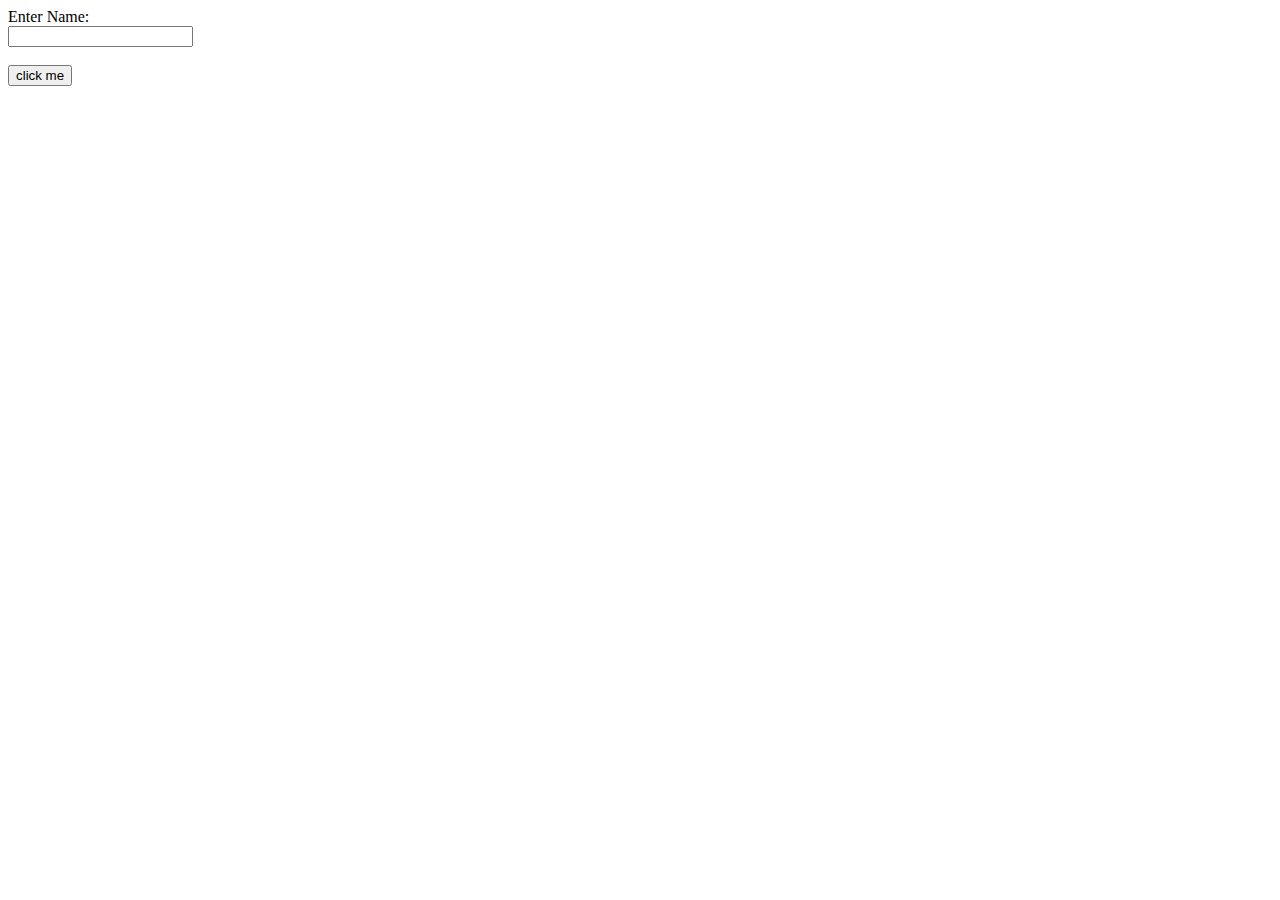
<file: DOM.html>
<!DOCTYPE html>
<html lang="en">
<head>
    <meta charset="UTF-8">
    <meta http-equiv="X-UA-Compatible" content="IE=edge">
    <meta name="viewport" content="width=device-width, initial-scale=1.0">
    <title>Document</title>
</head>
<body>
    <!-- <p title="hi">balaji</p> -->
    <script>
        // function printName(){
        // // format for getting value that is entered by the user int form doucument.form name.textbox name.value
        //     let str  = document.form1.name.value;
        //     alert("Hii: "+str);
        // }

        function printName(){
            var string1 = document.getElementById("first").value;
            alert("Hello: " +string1);
        }

        // function printValue(){
        //     var allgender = document.getElementsByName("gender");
        //     alert("Total Number of Gender :"+allgender.length);
        // }

        // function print(){
        //     // var noOfparaTag = document.getElementsByTagName("h2");
        //     // alert("No of Tags :"+noOfparaTag.length);
        //     var noOfclass = document.getElementsByClassName("temp");
        //     alert("No of Class :"+noOfclass.length);
        //     // console.log(noOfparaTag.length);
        // }
    </script>
    
    <style>
        /* Styling the elemets using class */
        .balaji{
            background-color: blue;
        }
        .ravi{
            font-family:cursive;
        }
    </style>
    <!-- normal way -->

    <!-- <form name="form1">
        <label for="Name">Enter Name:</label>
        </br>
        <input type="text" name="name">
        </br>
        <input type="button" value="click me" onclick="printName()">
    </form> -->

    <!-- getElementById method -->
    <form>
        <label for="Name">Enter Name:</label>
        </br>
        <input type="text" id="first"> 
        </br>
        </br>
        <input type="button" value="click me" onclick="printName()">
    </form>

    <!-- getElementsByname method -->
    <!-- <form>
        <label for="gender">Gender</label>
        </br>
        <label for="male">Male</label>
        <input type="radio" name="gender" value="male">
        <label for="female">Female</label>
        <input type="radio" name="gen" value="female">
        </br>
        <input type="button" value="click me" onclick="printValue()">
    </form> -->

    <!-- getElementByTag method-->
    <!-- <p>This is Balaji Ravi</p>
    <h1 class="temp">Hii</h1>
    <h2>Mee</h2>
    <p>BabyRavi</p>
    <input type="button" value="click me" onclick="print()"> -->

    <!-- Styling the elemets using class -->
    <!-- <p title="This is text">Hello Balaji</p> -->


    <!-- DOM using from one element to another element in nav-bar-->
    <!-- <ul id="container">
        <li>JS</li>
        <li>Python</li>
        <li>Java</li>
        <li id="c++">C++</li>
        <li>PHP</li>
    </ul> -->
</body>
</html>
</file>
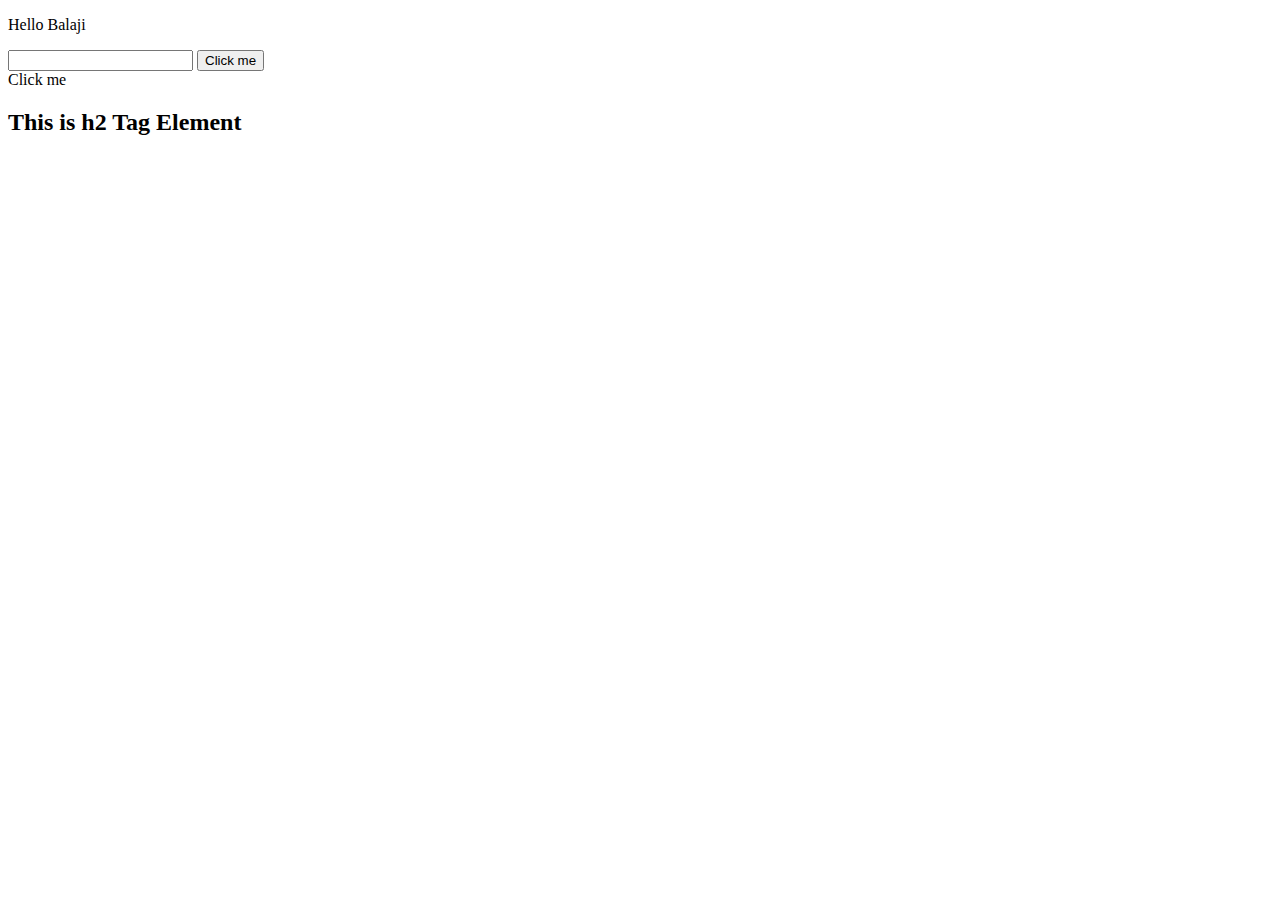
<file: event.html>
<!DOCTYPE html>
<html lang="en">
<head>
    <meta charset="UTF-8">
    <meta http-equiv="X-UA-Compatible" content="IE=edge">
    <meta name="viewport" content="width=device-width, initial-scale=1.0">
    <title>Document</title>
</head>
<body>
    <p id="p1" title="Text">Hello Balaji</p>
    <input onkeypress="keypress(event)">
    <button onclick="clickFunction()">Click me</button>
    <div id="container">
        <button1 id="buttn">Click me</button1>
    </div>

    <div id="temp">
        
    </div>
    <script type="text/javascript" src="event.js"></script>
</body>
</html>

<!-- <!DOCTYPE html>
<html>
<body>

<h1>JavaScript Functions</h1>
<h2>setInterval() with a Callback</h2>

<p>Using setInterval() to display the time every second (1000 milliseconds).</p>

<h1 id="demo"></h1>

<script>
setInterval(myFunction, 1000);

function myFunction() {
  let d = new Date();
  document.getElementById("demo").innerHTML=
  d.getHours() + ":" +
  d.getMinutes() + ":" +
  d.getSeconds();
}
</script>

</body>
</html> -->
</file>
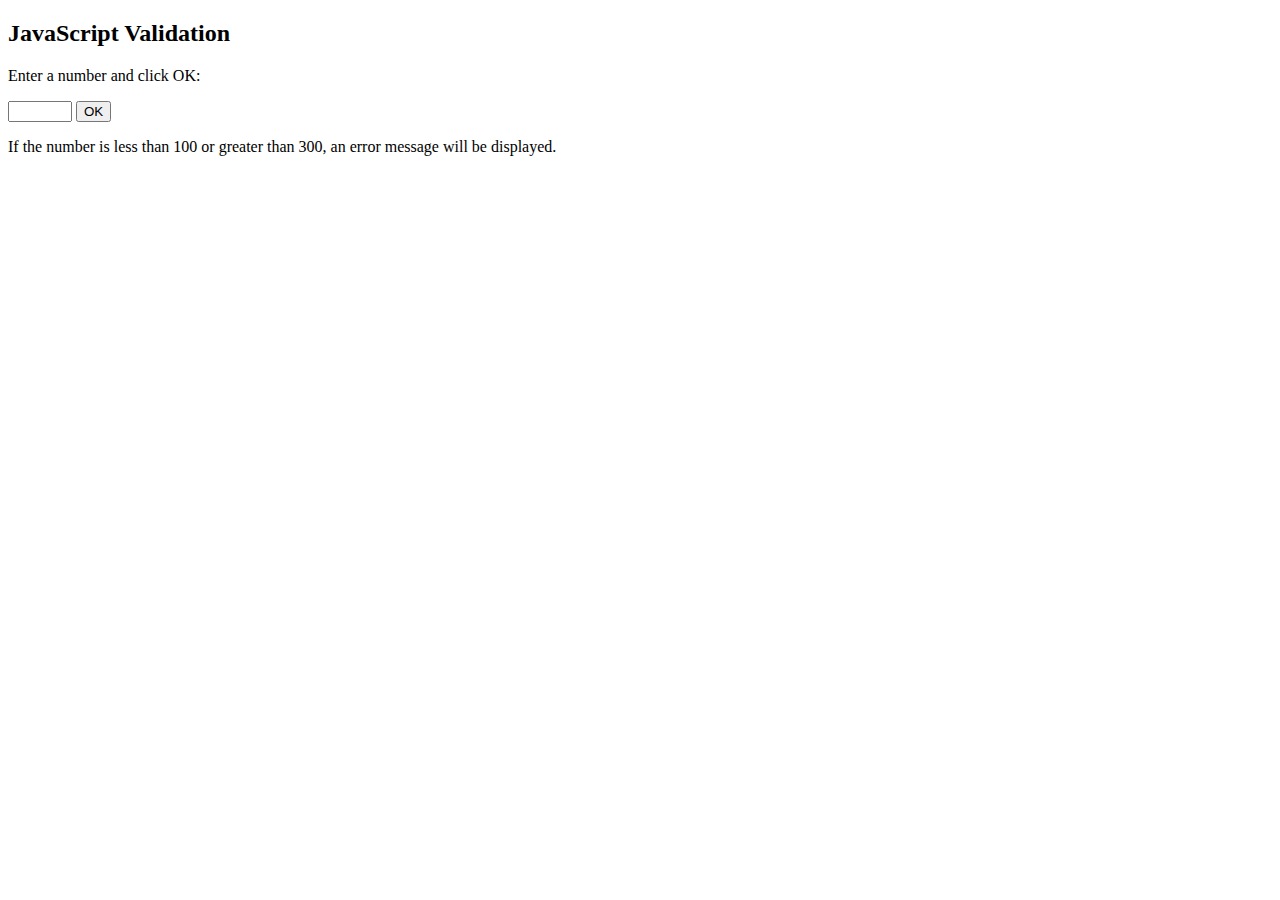
<file: FormAPI.html>
<!DOCTYPE html>
<html lang="en">
<head>
    <meta charset="UTF-8">
    <meta http-equiv="X-UA-Compatible" content="IE=edge">
    <meta name="viewport" content="width=device-width, initial-scale=1.0">
    <title>Document</title>
</head>
<body>
    <h2>JavaScript Validation</h2>

    <p>Enter a number and click OK:</p>

    <input id="id1" type="number" min="100" max="300" required>
    <button onclick="myFunction()">OK</button>

    <p>If the number is less than 100 or greater than 300, an error message will be displayed.</p>

    <p id="demo"></p>

    <script src="FormAPI.js" type="text/javascript"></script>
</body>
</html>
</file>
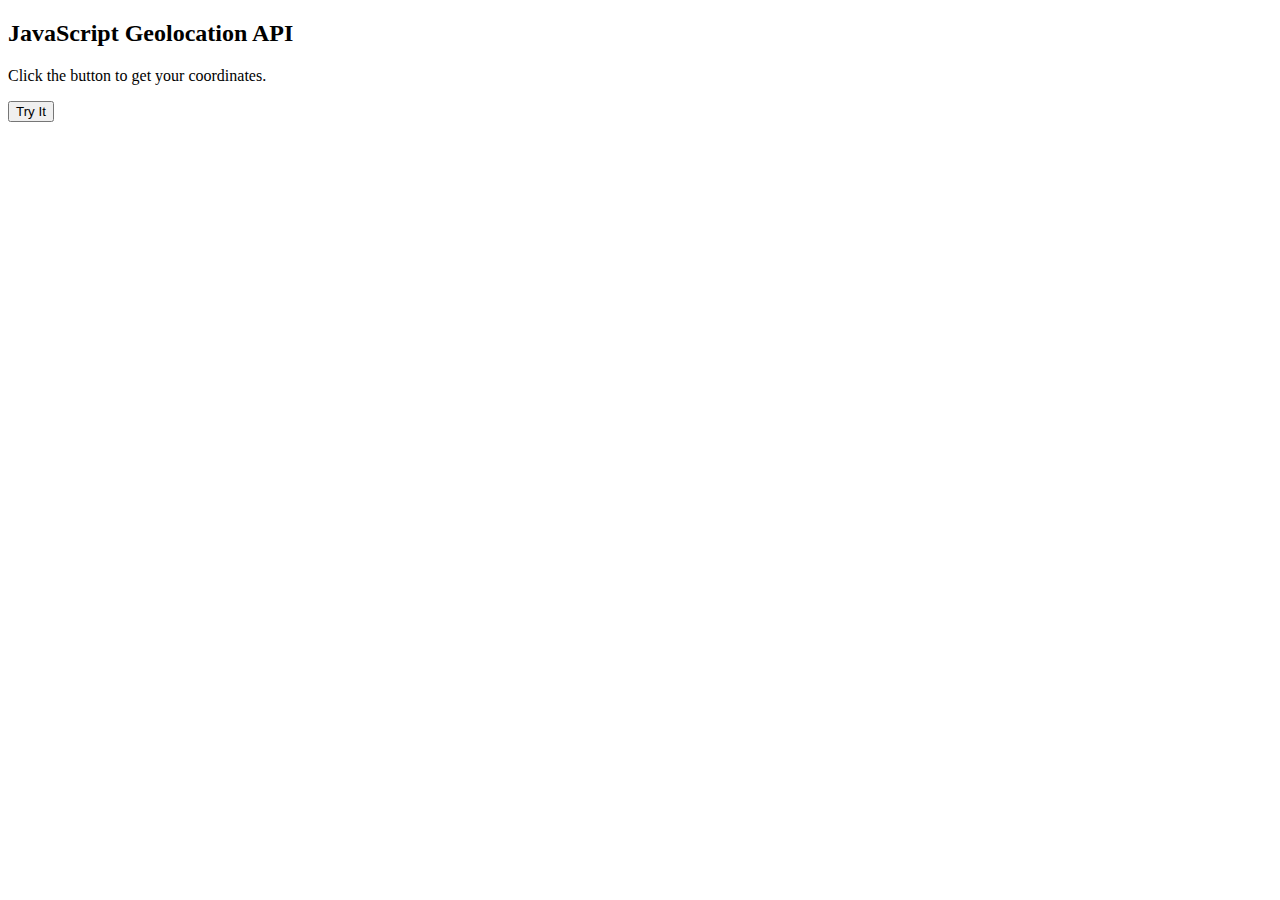
<file: GeolocationAPI.html>
<!DOCTYPE html>
<html lang="en">
<head>
    <meta charset="UTF-8">
    <meta http-equiv="X-UA-Compatible" content="IE=edge">
    <meta name="viewport" content="width=device-width, initial-scale=1.0">
    <title>Document</title>
</head>
<body>
    <h2>JavaScript Geolocation API</h2>
    <p>Click the button to get your coordinates.</p>

    <button onclick="getLocation()">Try It</button>

    <p id="demo"></p>

    <script src="GeolocationAPI.js"></script>
</body>
</html>
</file>
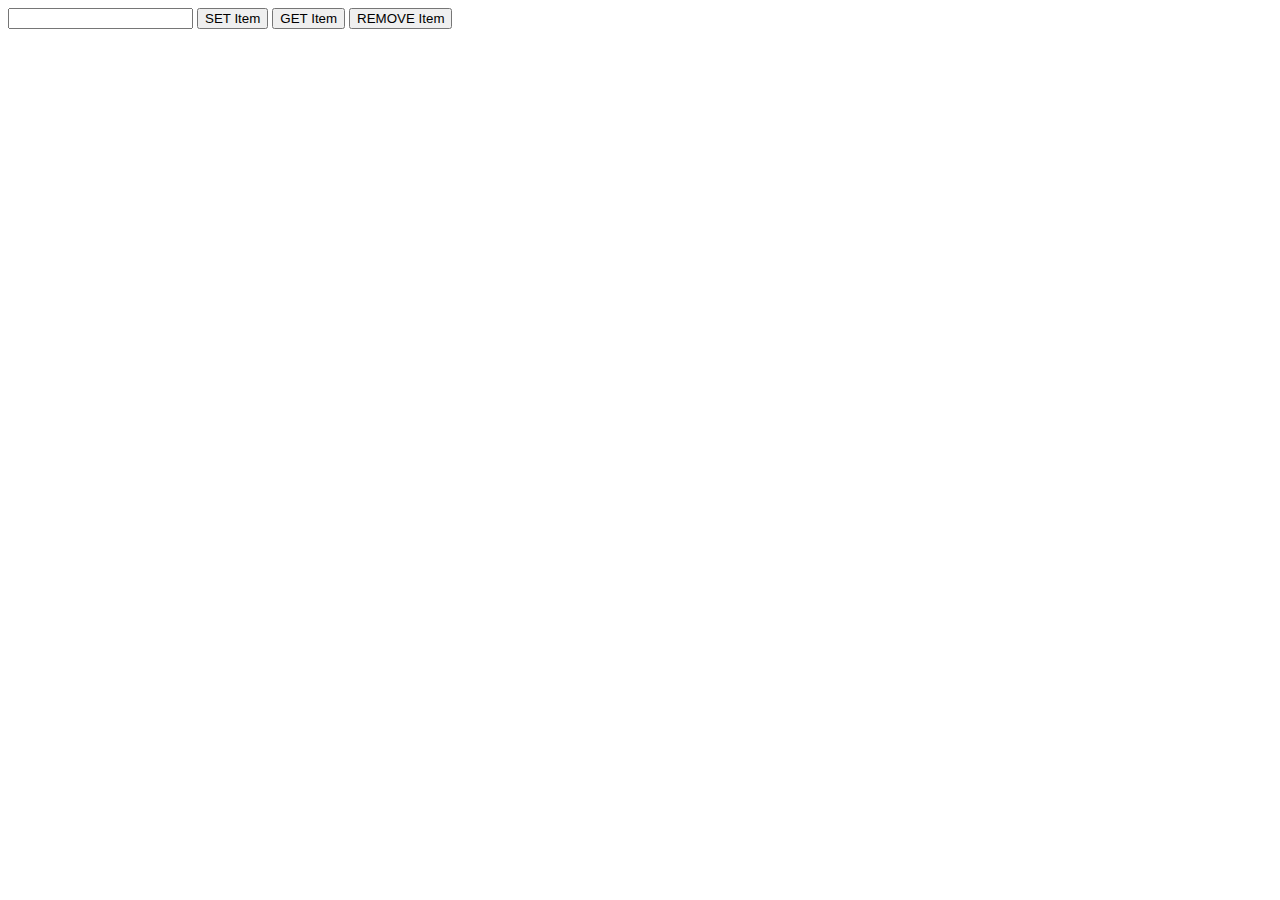
<file: webStorage.html>
<!DOCTYPE html>
<html lang="en">

<head>
    <script src="./webStorage.js"></script>
    <title>Document</title>
</head>

<body>
    <div>
        <input id="uname">
        <button onclick="setItem()">SET Item</button>
        <button onclick="getItem()">GET Item</button>
        <button onclick="removeItem()">REMOVE Item</button>
        <br />
        <p id="stat"></p>
    </div>
</body>

</html>
</file>
